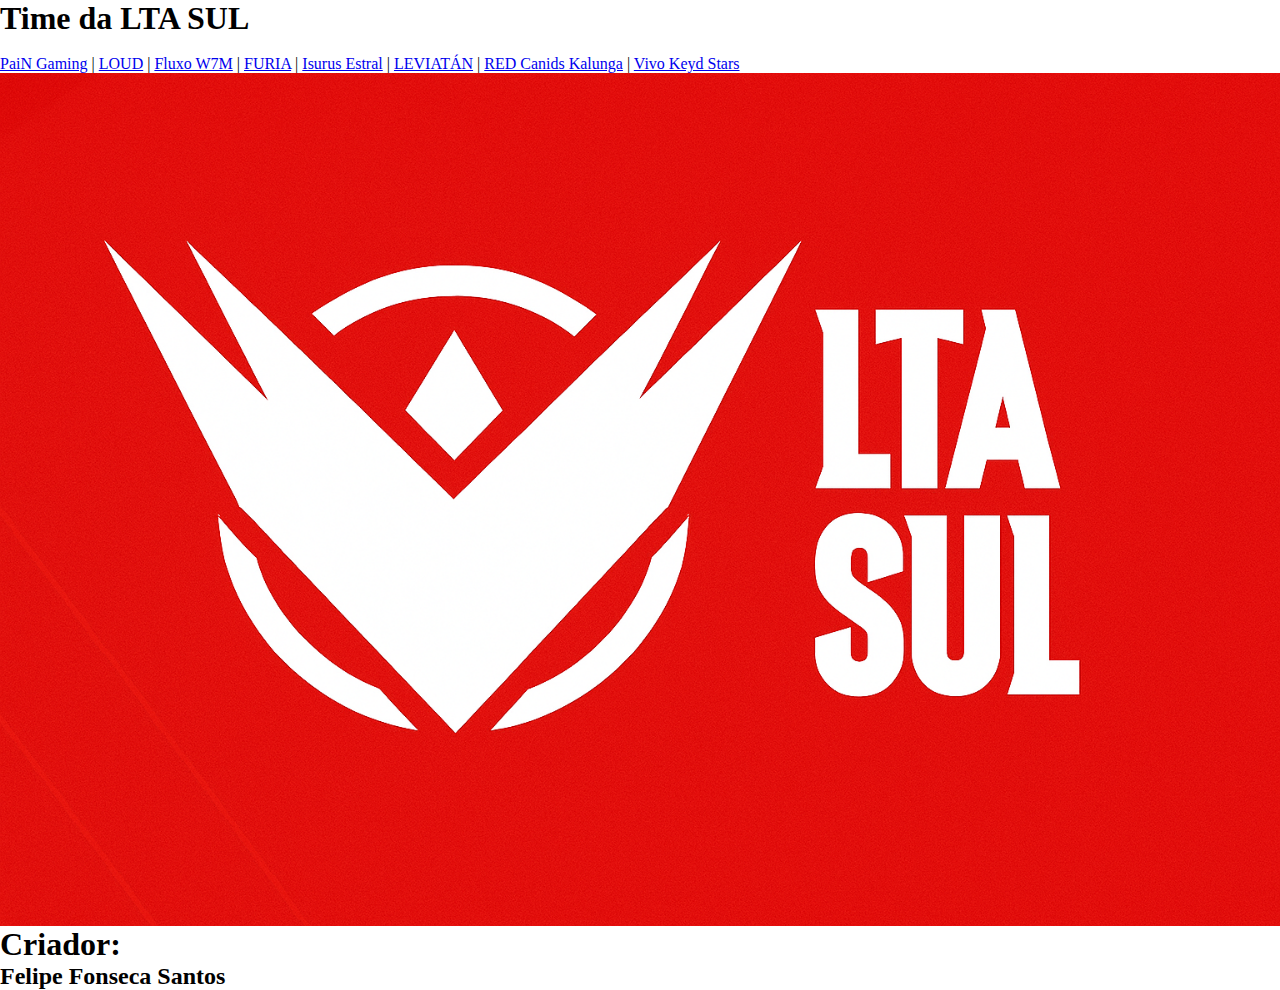
<file: VSCODEFFS/Felipe-Fonseca-Santos-main/Felipe-Fonseca-Santos-main/VSCODEFFS/index.html>
<!DOCTYPE html>
<html lang="en">
<head>
    <meta charset="UTF-8">
    <meta http-equiv="X-UA-Compatible" content="IE=edge">
    <meta name="viewport" content="width=device-width, initial-scale=1.0">
    <link rel="stylesheet" href="styles.css">
    <title>Times LTA SUL</title>
</head>

<body>

<header>
    <h1>Time da LTA SUL</h1>

    <br>
    <nav>
    <a href="TimesLTASUL/pain.html">PaiN Gaming</a> | <a href="TimesLTASUL/loud.html">LOUD</a> | <a href="TimesLTASUL/fluxo.html">Fluxo W7M</a> | <a href="TimesLTASUL/furia.html">FURIA</a> | <a href="TimesLTASUL/isurus.html">Isurus Estral</a> | <a href="TimesLTASUL/leviatan.html">LEVIATÁN</a> | <a href="TimesLTASUL/red.html">RED Canids Kalunga</a> | <a href="TimesLTASUL/vivo.html">Vivo Keyd Stars</a>
    </nav>
</header>

    <div class="img-div">
            <img src="TimesLTASUL/imagens/logoLTAsul.png" alt="Logo da LTASUL">
    </div>

    <footer>
        <h1>Criador:</h1>
        <h2>Felipe Fonseca Santos</h2>
    </footer>

</body>

</html>
</file>
<file: VSCODEFFS/Felipe-Fonseca-Santos-main/Felipe-Fonseca-Santos-main/VSCODEFFS/styles.css>
*{
    margin: 0px;
    padding: 0px;
    width: 100%;
}

.img-div {
    height: 100%;
    width: 100%;
    display: flex;
    justify-content: center;
    align-items: center;
}

header {
    background-color: white;}

footer {
    background-color: white;
}

.fotos {width:400px;
    height: 400px;
}
</file>
